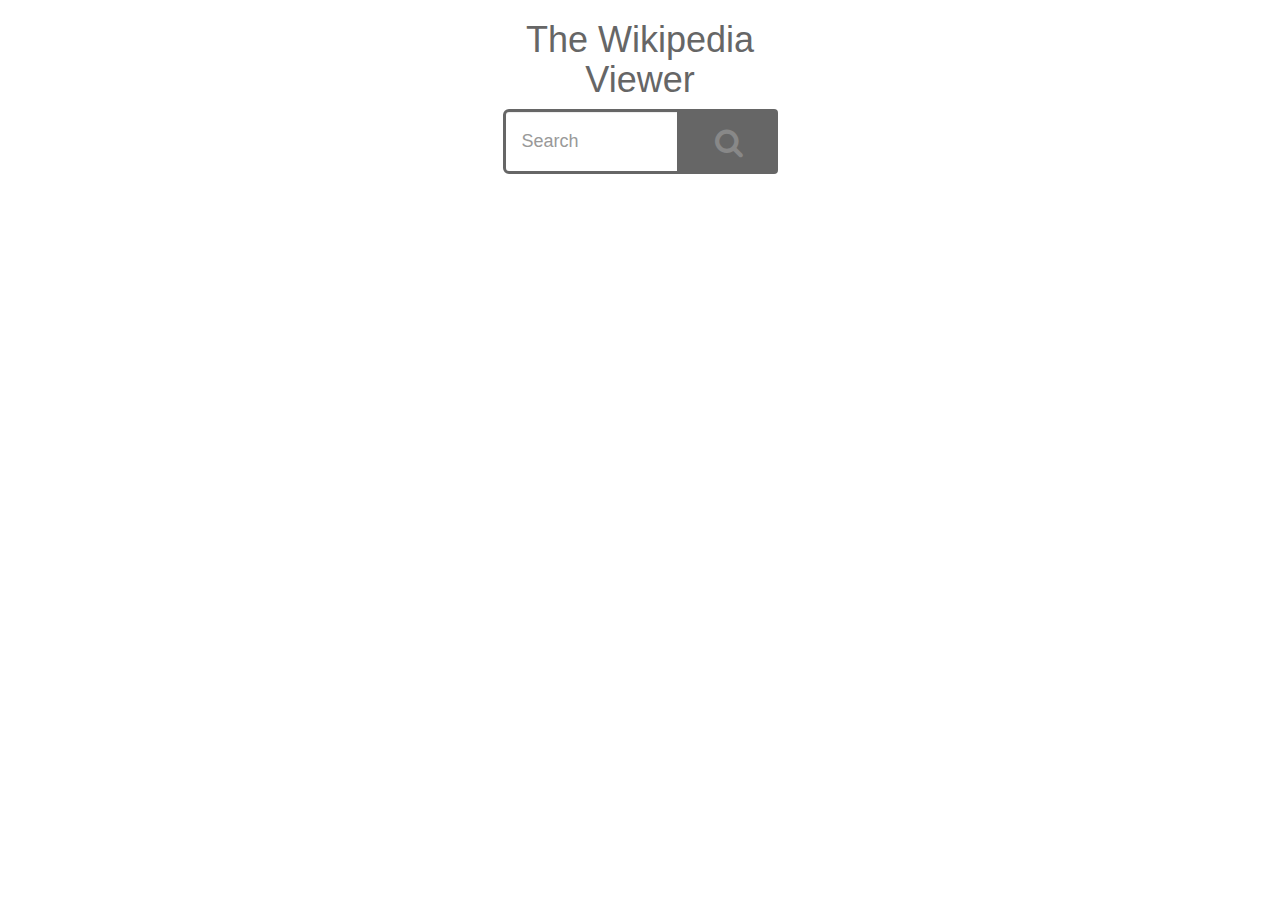
<file: task3/index.html>
<!DOCTYPE html>
<html lang="en">
<head>
  <meta charset="UTF-8">
  <title>Wikipedia Viewer App</title>

  <link rel="stylesheet" href="https://maxcdn.bootstrapcdn.com/font-awesome/4.5.0/css/font-awesome.min.css">
  <!-- bootstrap css cdn -->
  <link rel="stylesheet" href="https://maxcdn.bootstrapcdn.com/bootstrap/3.3.5/css/bootstrap.min.css">
  <link rel="stylesheet" href="task3.css">

  <script src="https://ajax.googleapis.com/ajax/libs/jquery/1.11.3/jquery.min.js"></script>
</head>
<body>
  <div class="container-fluid">
    <div class="row" id="heading">
      <div class="col-md-6 col-md-push-3 col-xs-6 col-xs-push-3">
        
        <div class="container-fluid">
  <div class="row" id="heading">
    <div class="col-md-6 col-md-push-3 col-xs-6 col-xs-push-3">
      <h1 class="text-center">The Wikipedia Viewer</h1>
      <!-- continued here -->
     
      <!-- form for search input -->
      <form class="form" >
        <div class="input-group">
          <input type="text" name="query" id="query" class="form-control input-lg" placeholder="Search">
          <div class="input-group-addon btn" id="search">
            <i class="fa fa-search"></i>
          </div>
        </div>
      </form>
    </div>
  </div>
</div>
<!-- container div to render the search results from Wikipedia -->
<div class="container">
  <div id="res">
  </div>
</div>
<br>

      </div>
    </div>
  </div>
  <script src="task.js"></script>
</body>
</html>
</file>
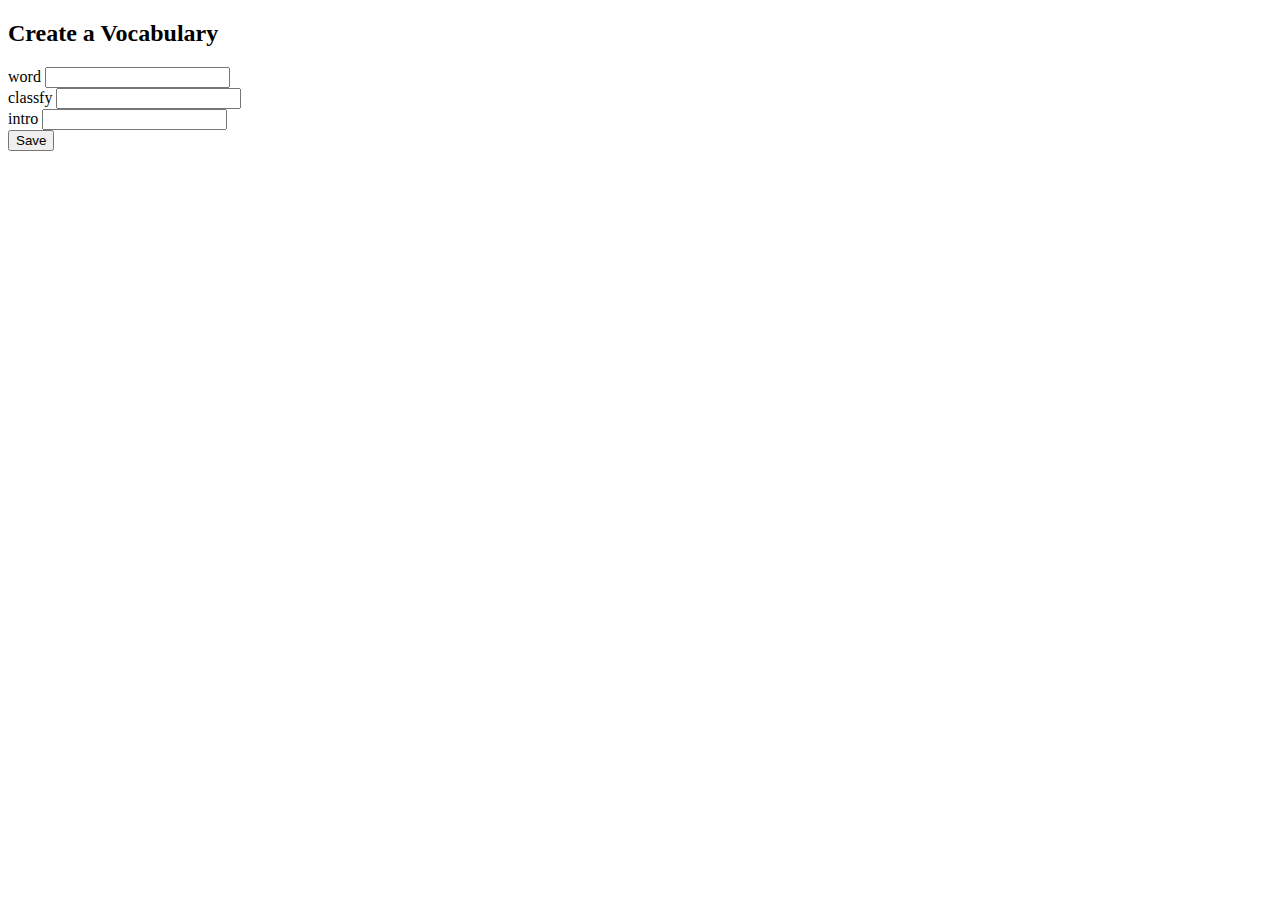
<file: MyDictionary/target/classes/templates/form.html>
<!DOCTYPE html>
<html xmlns:th="http://www.thymeleaf.org">
<head th:replace="layout :: head"></head>
<body>
    <nav th:replace="layout :: header"></nav>

    <div class="container main-content form">
    	<h2>Create a Vocabulary</h2>
        <div class="row">
          <form action="#" th:action="@{/dictionary/save}" th:object="${dictionary}"
		    method="POST" novalidate="novalidate">
		    <input type="hidden" th:field="*{id}" />
		    <div class="form-group">
		        <label>word</label> 
		        <input type="text" class="form-control"
		            th:field="*{word}" /> 
		    </div>
		    <div class="form-group">
		        <label>classfy</label> 
		        <input type="text" class="form-control" th:field="*{classfy}" />
		    </div>
		      <div class="form-group">
		        <label>intro</label> 
		        <input type="text" class="form-control"
		            th:field="*{intro}" /> 
		    </div>
		    <button type="submit" class="btn btn-primary">Save</button>
		</form>
        </div>
    </div><!-- /.container -->

   
</body>
</html>
</file>
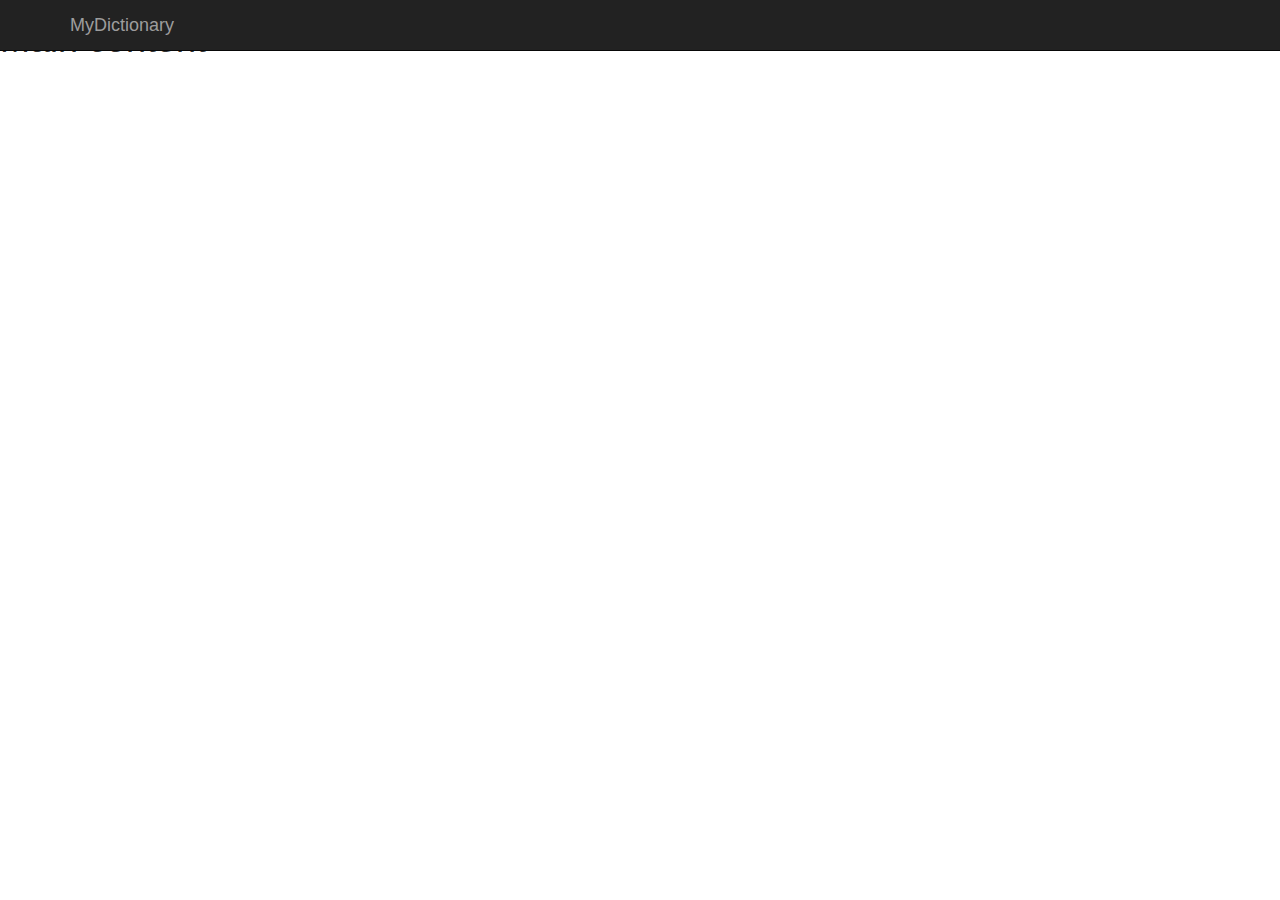
<file: MyDictionary/target/classes/templates/layout.html>
<!DOCTYPE html>
<html xmlns:th="http://www.thymeleaf.org">
<head th:fragment="head">
<meta charset="utf-8" />
<meta http-equiv="X-UA-Compatible" content="IE=edge" />
<meta name="viewport" content="width=device-width, initial-scale=1" />

<title>Spring MyDictionary</title>

<!-- Bootstrap -->
<link
    href="https://maxcdn.bootstrapcdn.com/bootstrap/3.3.7/css/bootstrap.min.css"
    th:href="@{/webjars/bootstrap/3.3.7/css/bootstrap.min.css}"
    rel="stylesheet" />
<!-- Custom style -->
<link href="../static/css/style.css" th:href="@{/css/style.css}"
    rel="stylesheet" />

<!-- jQuery (necessary for Bootstrap's JavaScript plugins) -->
<script
    src="https://ajax.googleapis.com/ajax/libs/jquery/1.12.4/jquery.min.js"
    th:src="@{/webjars/jquery/1.12.4/jquery.min.js}"></script>
<!-- Include all compiled plugins (below), or include individual files as needed -->
<script
    src="https://maxcdn.bootstrapcdn.com/bootstrap/3.3.7/js/bootstrap.min.js"
    th:src="@{/webjars/bootstrap/3.3.7/js/bootstrap.min.js}"></script>

<!-- HTML5 shim and Respond.js for IE8 support of HTML5 elements and media queries -->
<!-- WARNING: Respond.js doesn't work if you view the page via file:// -->
<!--[if lt IE 9]>
      <script src="https://oss.maxcdn.com/html5shiv/3.7.3/html5shiv.min.js"></script>
      <script src="https://oss.maxcdn.com/respond/1.4.2/respond.min.js"></script>
    <![endif]-->
</head>
<body>
    <nav th:fragment="header"
        class="navbar navbar-inverse navbar-fixed-top">
        <div class="container">
            <div class="navbar-header">
                <button type="button" class="navbar-toggle collapsed"
                    data-toggle="collapse" data-target="#navbar" aria-expanded="false"
                    aria-controls="navbar">
                    <span class="sr-only">Toggle navigation</span> 
                    <span class="icon-bar"></span> 
                    <span class="icon-bar"></span> 
                    <span class="icon-bar"></span>
                </button>
                <a class="navbar-brand" th:href="@{/dictionary}">MyDictionary</a>
            </div>
        </div>
    </nav>

    <h1>Main content</h1>

   
</body>
</html>
</file>
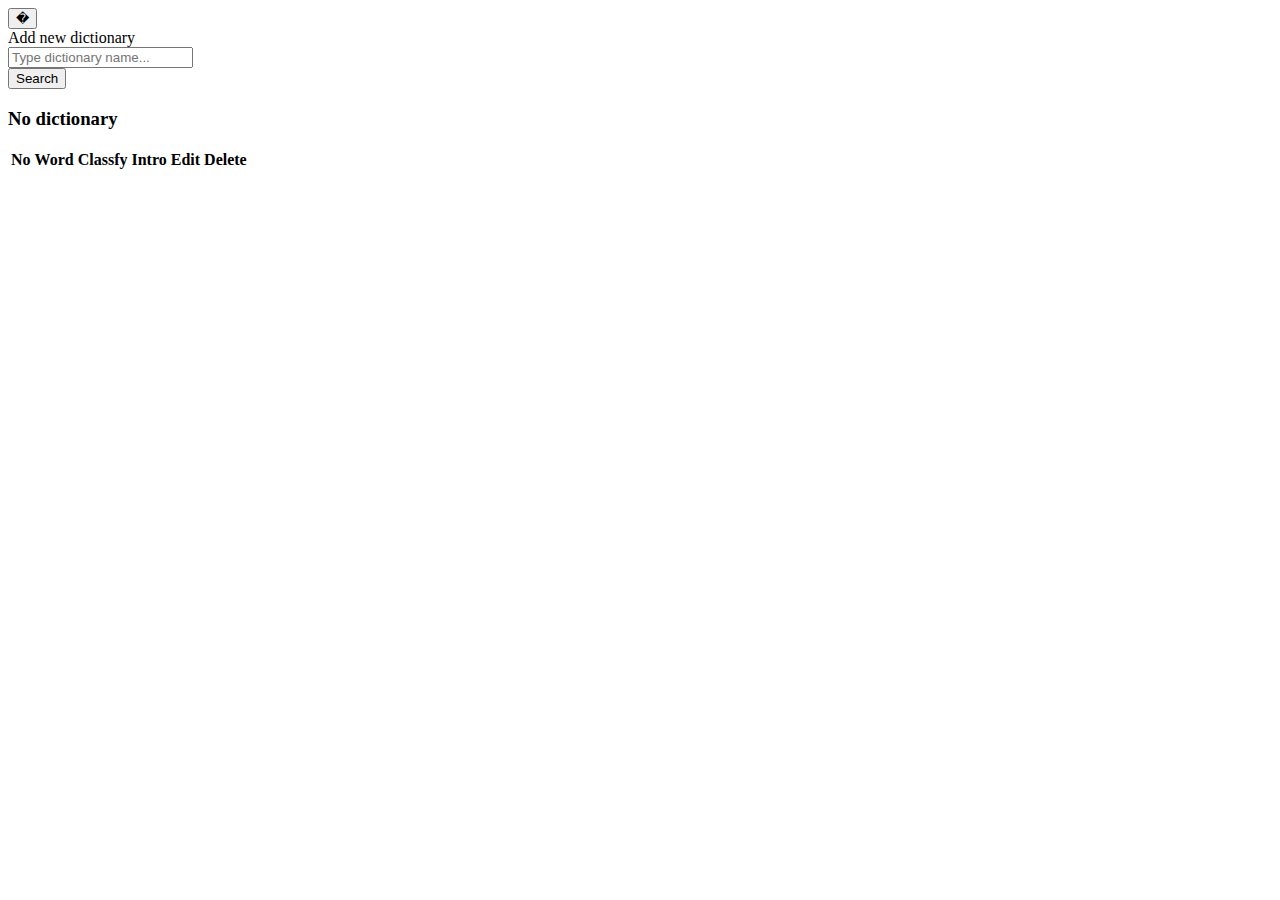
<file: MyDictionary/target/classes/templates/list.html>
<!DOCTYPE html>
<html xmlns:th="http://www.thymeleaf.org">
<head th:replace="layout :: head"></head>
<body>
	<nav th:replace="layout :: header"></nav>

	<div class="container main-content list">
		<div th:if="${success}"
			class="row alert alert-success alert-dismissible">
			<button type="button" class="close" data-dismiss="alert"
				aria-label="Close">
				<span aria-hidden="true">�</span>
			</button>
			<span th:text="${success}"></span>
		</div>
		<div class="row">
			<a th:href="@{/dictionary/create}" class="btn btn-success pull-left">
				<span class="glyphicon glyphicon-plus"></span> Add new dictionary
			</a>
			<form class="form-inline pull-right" action="#"
				th:action="@{/dictionary/search}" method="GET">
				<div class="form-group">
					<input type="text" class="form-control" name="s"
						placeholder="Type dictionary name..." />
				</div>
				<button type="submit" class="btn btn-primary">Search</button>
			</form>
		</div>
		<th:block th:if="${#lists.isEmpty(dictionarys)}">
			<h3>No dictionary</h3>
		</th:block>

		<th:block th:unless="${#lists.isEmpty(dictionarys)}">
			<div class="row">
				<table class="table table-bordered table-hover">
					<thead>
						<tr>
							<th>No</th>
							<th>Word</th>
							<th>Classfy</th>
							<th>Intro</th>
							<th>Edit</th>
							<th>Delete</th>
						</tr>
					</thead>
					<tbody>
						<tr th:each="contact,iterStat : ${dictionarys}">
							<td th:text="${iterStat.count}"></td>
							<td th:text="${contact.word}"></td>
							<td th:text="${contact.classfy}"></td>
							<td th:text="${contact.intro}"></td>
							<td><a th:href="@{/dictionary/{id}/edit(id=${contact.id})}"><span
									class="glyphicon glyphicon-pencil"></span></a></td>
							<td><a th:href="@{/dictionary/{id}/delete(id=${contact.id})}"><span
									class="glyphicon glyphicon-trash"></span></a></td>
						</tr>
					</tbody>
				</table>
			</div>
		</th:block>
	</div>
	<!-- /.container -->

	
</body>
</html>
</file>
<file: task3/task3.css>
body{
 background:white;
}
a, a:link, a:active, a:visited, a:hover{
  text-decoration: none;
}
input[type='text']{
  border: 3px solid #666;
  height: 65px;
}
input[type='text']:focus{
  border: 3px solid #666;
}
.input-group-addon{
  margin: 0px;
  padding: 0px;
}
#heading{
  padding-bottom: 25px;
}
#heading h1{
  color: #666;
}
#search{
  padding: 15px 35px;
  background-color: #666;
  border: 3px;
}
#search i{
  font-size: 30px;
  color: #888;
}
#random h2{
  margin: 0px;
  color: #666;
}
#random i{
  padding: 12px 25px;
  border-radius: 10px;
  color: #888;
  background-color: #666;
}
#res{
  padding: 25px 0px;
}
#resultdiv{
  background-color:#888;
  border-radius: 5px;
  margin: 25px auto;
  padding: 15px 30px;
}
#resultdiv a{
  color: rgba(255,255,255,0.9);
}
</file>
